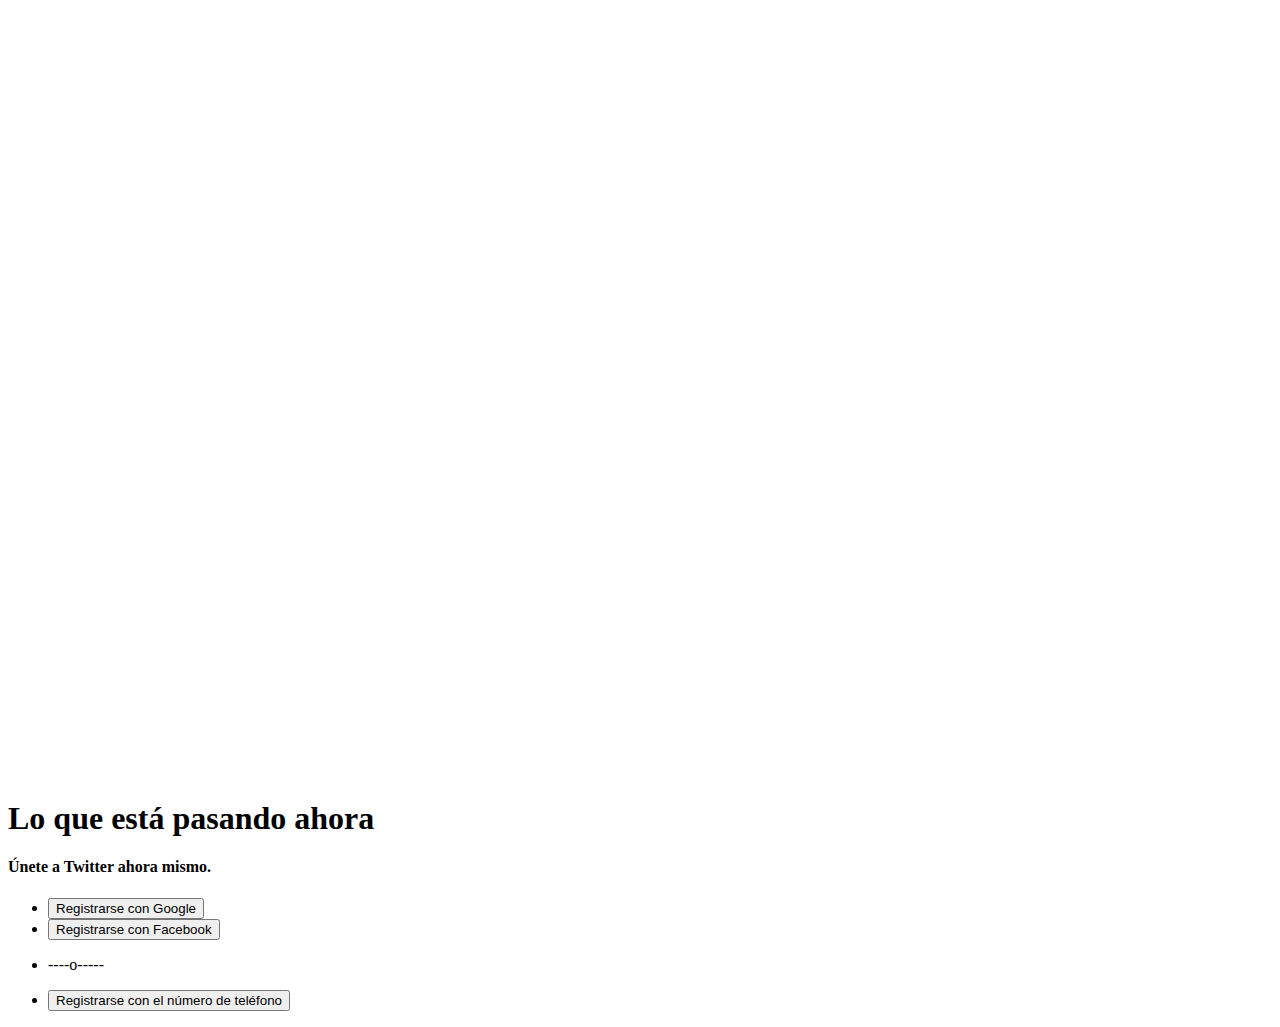
<file: ver-1/index.html>
<!DOCTYPE html>
<html lang="es-AR">
<head>
    <meta charset="UTF-8">
    <meta http-equiv="X-UA-Compatible" content="IE=edge">
    <meta name="viewport" content="width=device-width, initial-scale=1.0">
    <link rel="stylesheet" href="https://cdn.jsdelivr.net/npm/bootstrap@5.1.3/dist/css/bootstrap.min.css" integrity="sha384-1BmE4kWBq78iYhFldvKuhfTAU6auU8tT94WrHftjDbrCEXSU1oBoqyl2QvZ6jIW3" crossorigin="anonymous">
    <link rel="stylesheet" href="https://cdn.jsdelivr.net/npm/bootstrap-icons@1.8.0/font/bootstrap-icons.css" integrity="sha384-ejwKkLla8gPP8t2u0eQyL0Q/4ItcnyveF505U0NIobD/SMsNyXrLti6CWaD0L52l" crossorigin="anonymous">
    <link rel="stylesheet" href="styles.css">
    <title>Fake Twitter</title>
</head>
<body>
    <div class="container-fluid bg-dark text-light">
        <div class="row">
          <div class="col-6 cl-izq"> 
           <p class="tw-logo-left"><i class="bi bi-twitter"></i></p>
          </div>
          <div class="col-6">
            <h1><i class="bi bi-twitter"></i></h1>
            <h1>Lo que está pasando ahora</h1>
            <h4>Únete a Twitter ahora mismo.</h4>
            <ul class="list-group-dark">
              <li class="list-group-item-dark"><button type="button" class="btn btn-light"><i class="bi bi-google"></i> Registrarse con Google</button></li>
              <li class="list-group-item-dark"><button type="button" class="btn btn-light"><i class="bi bi-facebook"></i> Registrarse con Facebook</button></li>
              <li class="list-group-item-dark"><p>----o-----</p></li>
              <li class="list-group-item-dark"><button type="button" class="btn btn-primary">Registrarse con el número de teléfono</button></li>

          </ul>
          </div>
        </div>
      </div>


    <script src="https://cdn.jsdelivr.net/npm/bootstrap@5.1.3/dist/js/bootstrap.min.js" integrity="sha384-QJHtvGhmr9XOIpI6YVutG+2QOK9T+ZnN4kzFN1RtK3zEFEIsxhlmWl5/YESvpZ13" crossorigin="anonymous"></script>
</body>
</html>
</file>
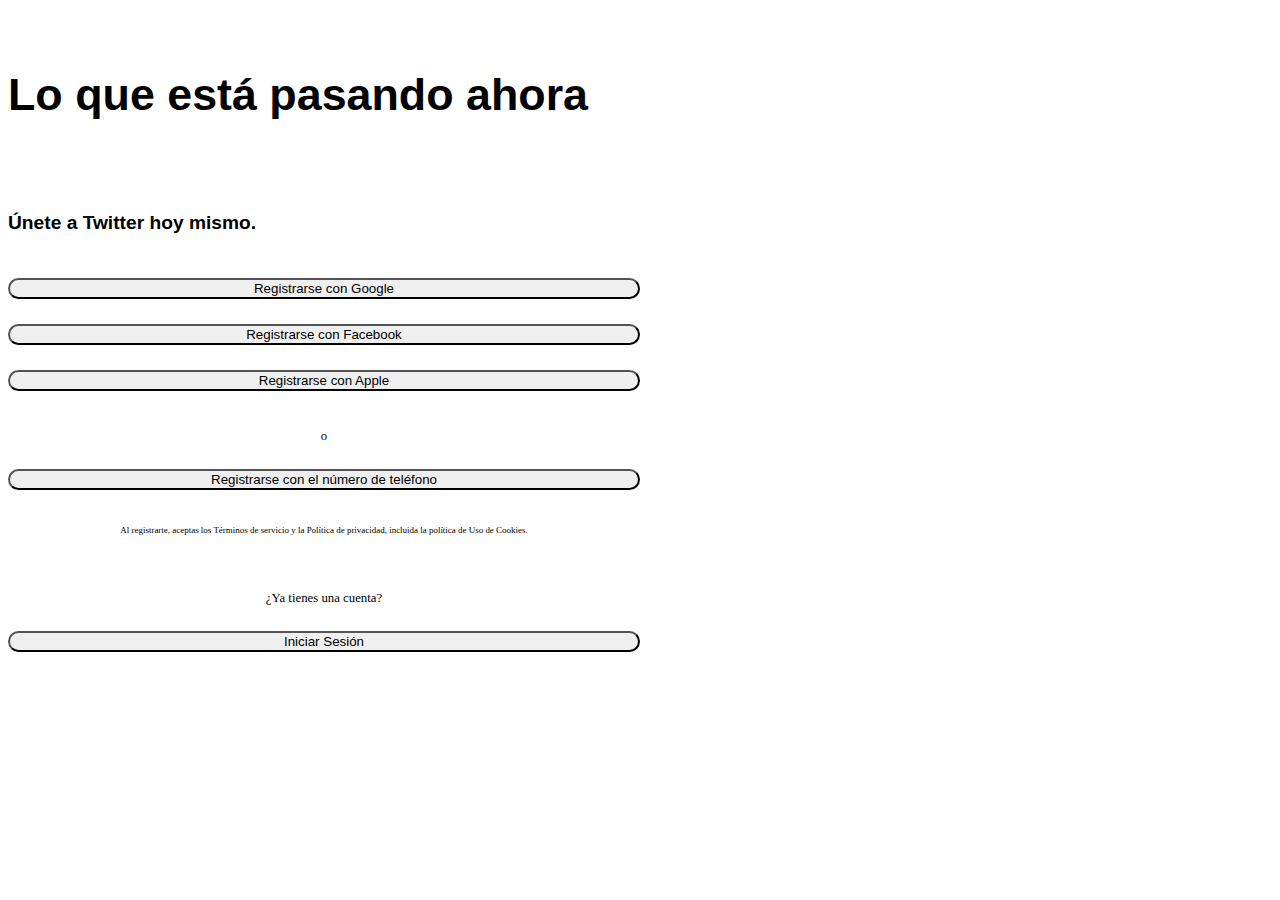
<file: ver-2/index.html>
<!DOCTYPE html>
<html lang="en">
<head>
    <meta charset="UTF-8">
    <meta http-equiv="X-UA-Compatible" content="IE=edge">
    <meta name="viewport" content="width=device-width, initial-scale=1.0">
    <link rel="stylesheet" href="https://cdn.jsdelivr.net/npm/bootstrap@5.1.3/dist/css/bootstrap.min.css" integrity="sha384-1BmE4kWBq78iYhFldvKuhfTAU6auU8tT94WrHftjDbrCEXSU1oBoqyl2QvZ6jIW3" crossorigin="anonymous">
    <link rel="stylesheet" href="https://cdn.jsdelivr.net/npm/bootstrap-icons@1.8.0/font/bootstrap-icons.css" integrity="sha384-ejwKkLla8gPP8t2u0eQyL0Q/4ItcnyveF505U0NIobD/SMsNyXrLti6CWaD0L52l" crossorigin="anonymous">
    <link rel="stylesheet" href="styles.css">
    <title>Fake Twitter Front Page</title>
</head>
<body>
    <div class="container-fluid bg-dark text-light">
        <div class="row">
          <div class="col-6 left-col">
            <i class="bi bi-twitter"></i>
          </div>
          <div class="col-6">
            <h1><i class="bi bi-twitter"></i></h1>
            <br>
            <h1 class="text-h1">Lo que está pasando ahora</h1>
            <br>
            <br>
            <h4 class="text-h4">Únete a Twitter hoy mismo.</h4>
            <br>
            <button type="button" class="btn btn-light button-tw"><i class="bi bi-google"></i>  Registrarse con Google</button>
            <br>
            <button type="button" class="btn btn-light button-tw"><i class="bi bi-facebook"></i>  Registrarse con Facebook</button>
            <br>
            <button type="button" class="btn btn-light button-tw"><i class="bi bi-apple"></i>  Registrarse con Apple</button>
            <br>
            <p class="or">o</p>
            <button type="button" class="btn btn-primary button-tw">Registrarse con el número de teléfono</button>
            <p class="warning">Al registrarte, aceptas los Términos de servicio y la Política de privacidad, incluida la política de Uso de Cookies.</p>
            <br>
            <p class="or">¿Ya tienes una cuenta?</p>
            <button type="button" class="btn btn-light  button-tw">Iniciar Sesión</button>
          </div>
        </div>
      </div>
    <script src="https://cdn.jsdelivr.net/npm/bootstrap@5.1.3/dist/js/bootstrap.bundle.min.js" integrity="sha384-ka7Sk0Gln4gmtz2MlQnikT1wXgYsOg+OMhuP+IlRH9sENBO0LRn5q+8nbTov4+1p" crossorigin="anonymous"></script>
</body>
</html>
</file>
<file: ver-1/styles.css>
.tw-logo-left{
    font-size: 400px;
    text-align: center;
    display: flex;
    background-image: url("lohp_1302x955.png");

}
</file>
<file: ver-2/styles.css>
.left-col{
    background-image: url("https://abs.twimg.com/sticky/illustrations/lohp_1302x955.png");
    font-size: 30vw;
    text-align: center;
}
.text-h1{
    font-family: Verdana, Geneva, Tahoma, sans-serif;
    font-size: 3.5vw;
    font-weight: 900;
}
.text-h4{
    font-family: Verdana, Geneva, Tahoma, sans-serif;
    font-size: 1.5vw;
    font-weight: 900;
}
.button-tw {
    border-radius: 15px;
    width: 50%;
    margin-bottom: 2%;

}
.or {
    width: 50%;
    font-size: 1vw;
    margin-bottom: 2%;
    text-align: center;
}
.warning {
    width: 50%;
    font-size: .7vw;
    margin-bottom: 2%;
    text-align: center;
}
</file>
